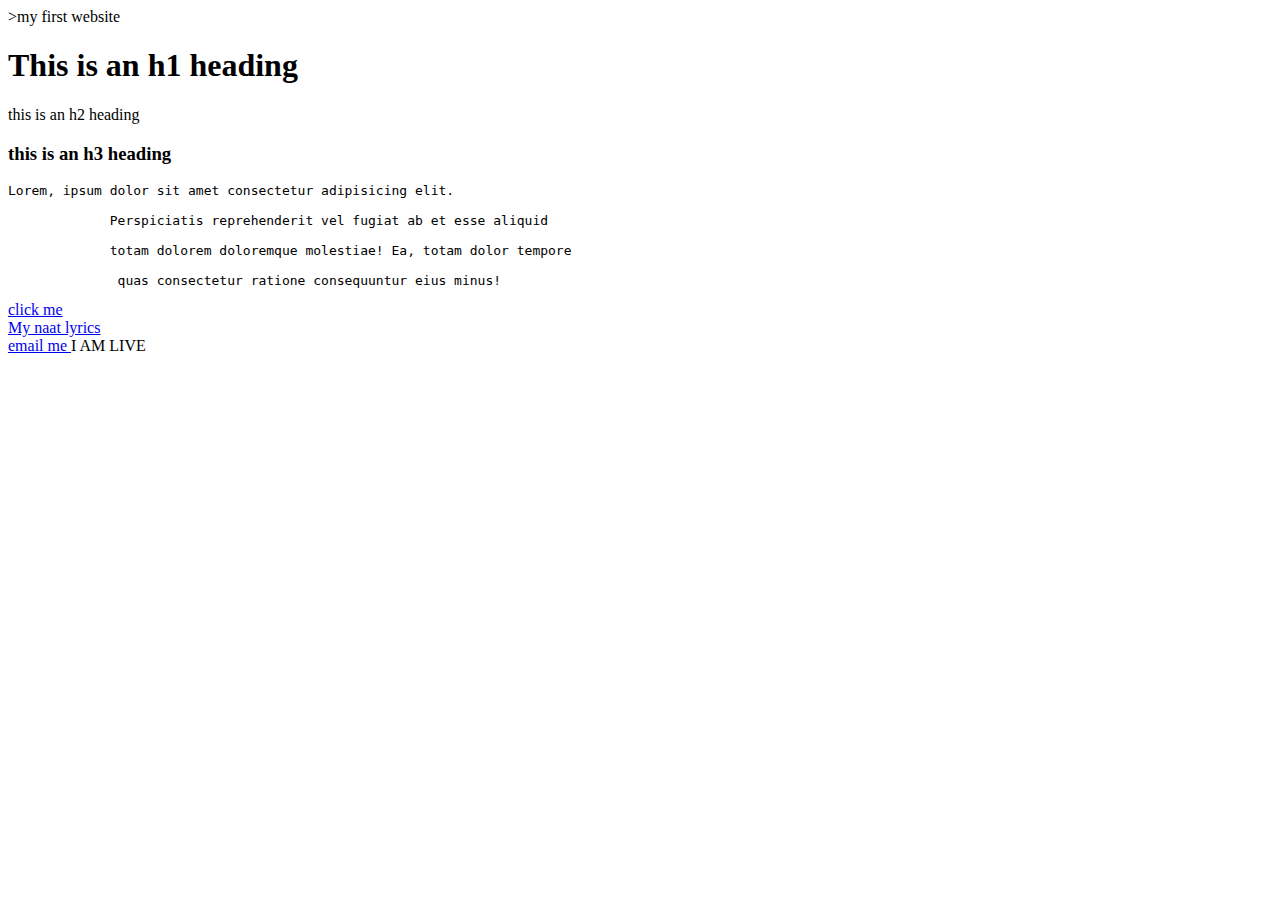
<file: coding website/index.html>
<!DOCTYPE html>
<html> 
    <head>
        <tilte>>my first website</tilte> 
    </head>
    <body>
        <h1>This is an h1 heading</h1>
        <h>this is an h2 heading</h>
        <h3>this is an h3 heading</h3>
        <pre>Lorem, ipsum dolor sit amet consectetur adipisicing elit.

             Perspiciatis reprehenderit vel fugiat ab et esse aliquid

             totam dolorem doloremque molestiae! Ea, totam dolor tempore

              quas consectetur ratione consequuntur eius minus!</pre>
              <!--THIS IS A COMMENT-->
              <a href="https://www.google.com"
                title='Goes to google'>
               click me
              </a>

              <br>

              <a href="lyrics.html">
              My naat lyrics
             </a>

             <br>

             <a href="mailto:zubairmanzoor812@.com">
             email me 
            </a>
<a>I AM LIVE</a>

    </body>
</html>
</file>
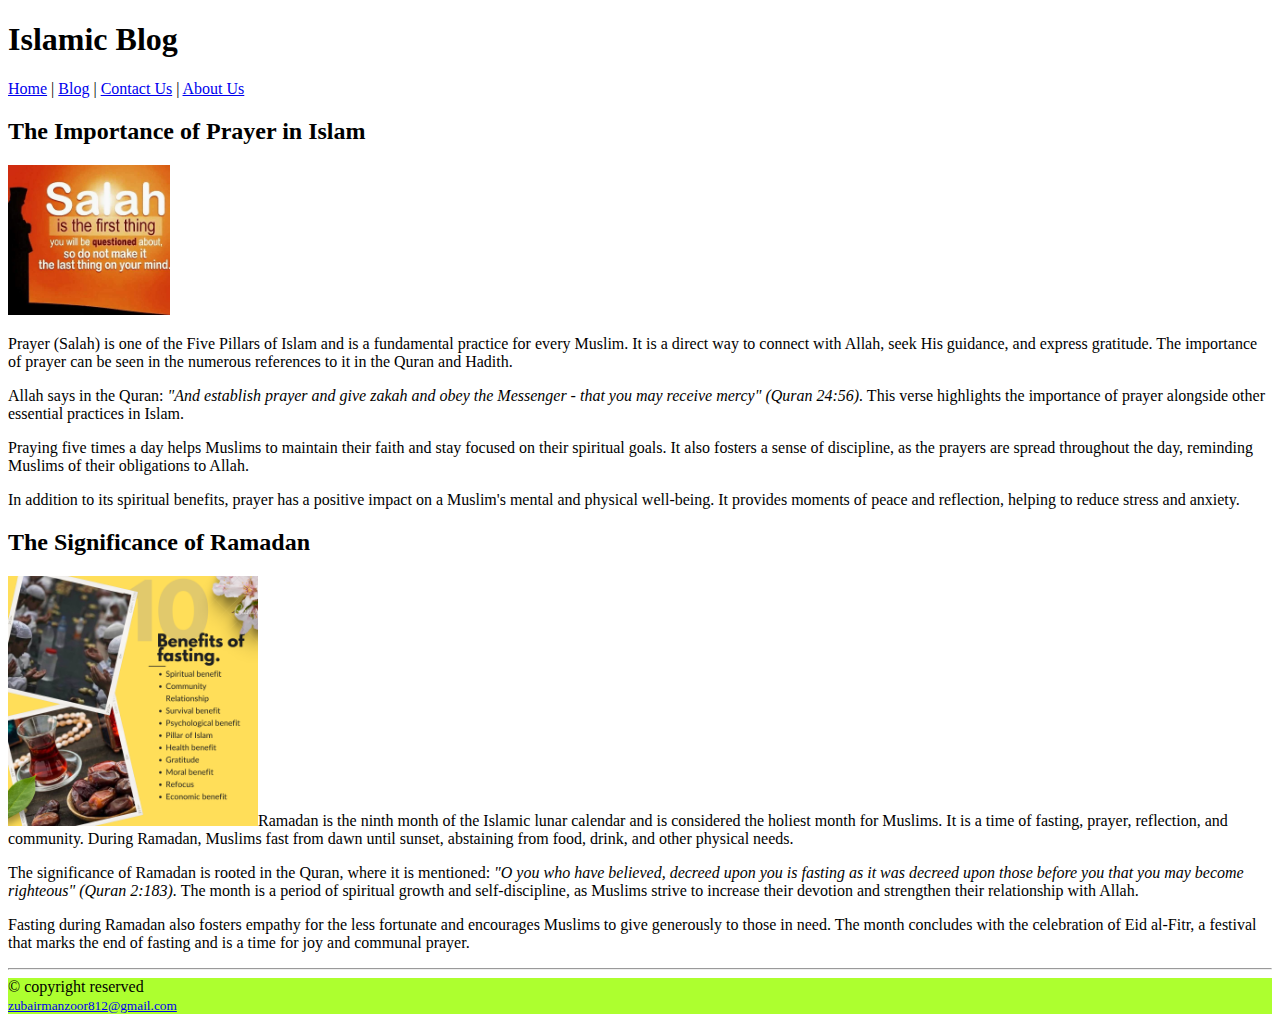
<file: coding website/page2.html>
<!DOCTYPE html>
<html>
    <head>
        <link rel="icon" type="image.jpg" href="images/madinna.jpg">

    <title>Page#2</title>
    </head>
   
    <h1>Islamic Blog</h1>
    <nav>
        <a href="index.html">Home</a> |
        <a href="page2.html">Blog</a> |
        <a href="contact.html">Contact Us</a> |
        <a href="about.html">About Us</a>
    </nav>
</header>

<div class="container">
    <div class="post">
        <h2>The Importance of Prayer in Islam</h2>
        <img src="salah.jpg" height="150px" id="img1">
        <p>Prayer (Salah) is one of the Five Pillars of Islam and is a fundamental practice for every Muslim. It is a direct way to connect with Allah, seek His guidance, and express gratitude. The importance of prayer can be seen in the numerous references to it in the Quran and Hadith.</p>
        <p>Allah says in the Quran: <i>"And establish prayer and give zakah and obey the Messenger - that you may receive mercy" (Quran 24:56).</i> This verse highlights the importance of prayer alongside other essential practices in Islam.</p>
        <p>Praying five times a day helps Muslims to maintain their faith and stay focused on their spiritual goals. It also fosters a sense of discipline, as the prayers are spread throughout the day, reminding Muslims of their obligations to Allah.</p>
        <p>In addition to its spiritual benefits, prayer has a positive impact on a Muslim's mental and physical well-being. It provides moments of peace and reflection, helping to reduce stress and anxiety.</p>
    </div>

    <div class="post">
        <h2>The Significance of Ramadan</h2>
        <img src="ramadan.jpg" height="250px" id="img2"
        <p>Ramadan is the ninth month of the Islamic lunar calendar and is considered the holiest month for Muslims. It is a time of fasting, prayer, reflection, and community. During Ramadan, Muslims fast from dawn until sunset, abstaining from food, drink, and other physical needs.</p>
        <p>The significance of Ramadan is rooted in the Quran, where it is mentioned: <i>"O you who have believed, decreed upon you is fasting as it was decreed upon those before you that you may become righteous" (Quran 2:183).</i> The month is a period of spiritual growth and self-discipline, as Muslims strive to increase their devotion and strengthen their relationship with Allah.</p>
        <p>Fasting during Ramadan also fosters empathy for the less fortunate and encourages Muslims to give generously to those in need. The month concludes with the celebration of Eid al-Fitr, a festival that marks the end of fasting and is a time for joy and communal prayer.</p>
    </div>
</div>

<hr>
<footer style="background-color: greenyellow;">
    &copy; copyright reserved <br>
 <small><a href="mailto:zubairmanzoor812@gmail.com">zubairmanzoor812@gmail.com</a></small> 
</footer>

</body>




</html>
</file>
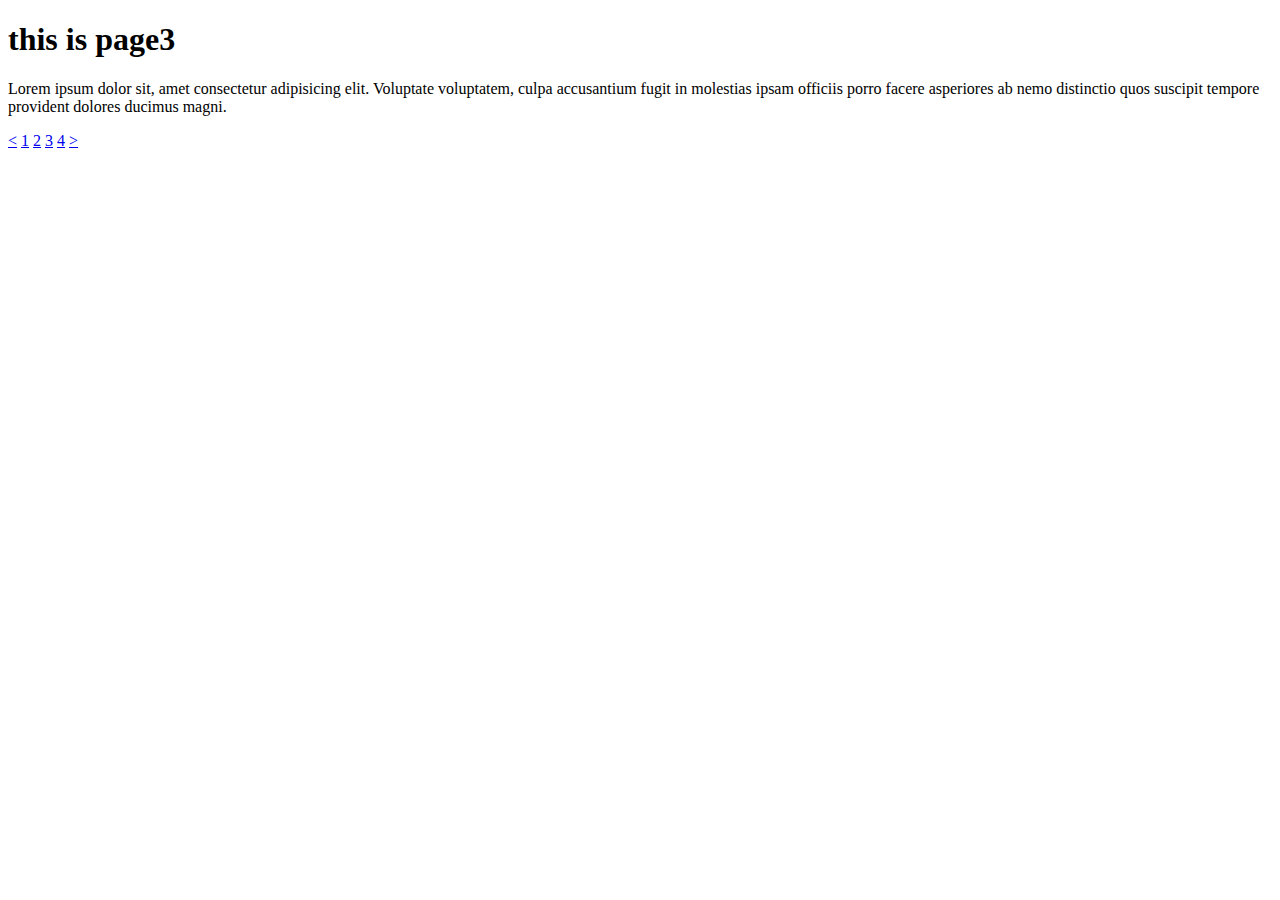
<file: coding website/page3.html>
<!DOCTYPE html>
<html>
<head>
<title>Sample Project</title></head>

<body>

   <h1>this is page3</h1>

        <p>Lorem ipsum dolor sit, amet consectetur adipisicing elit. Voluptate voluptatem, culpa accusantium fugit in molestias ipsam officiis porro facere asperiores ab nemo distinctio quos suscipit tempore provident dolores ducimus magni.</p>

        <div class="pagination">

        <a href="page2.html"><</a>
        <a href="sample.html">1</a>
        <a href="page2.html">2</a>
        <a href="page3.html"class="active">3</a>
        <a href="page4.html">4</a>
        <a href="page4.html">></a>
    </div>
</body>


</html>
</file>
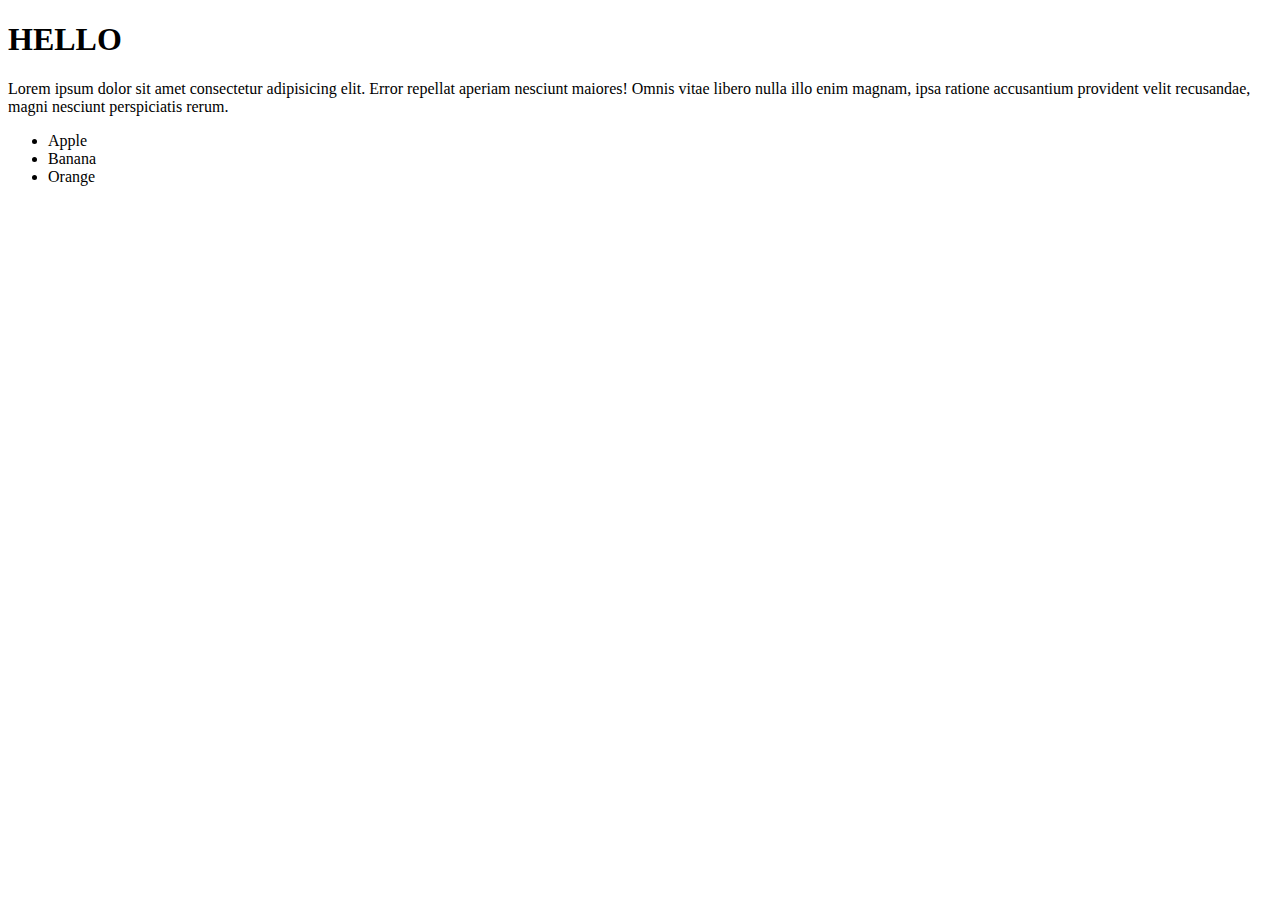
<file: coding website/sample.html>
<!DOCTYPE html>
<html>
<head>
<title>Sample Project</title></head>

<body>

    <h1>HELLO</h1>

    <p>Lorem ipsum dolor sit amet consectetur adipisicing elit. Error repellat aperiam nesciunt maiores! Omnis vitae libero nulla illo enim magnam, ipsa ratione accusantium provident velit recusandae, magni nesciunt perspiciatis rerum.</p>

    <ul>
<li>Apple</li>
<li>Banana</li>
<li>Orange</li>

    </ul>
</body>

</html>
</file>
